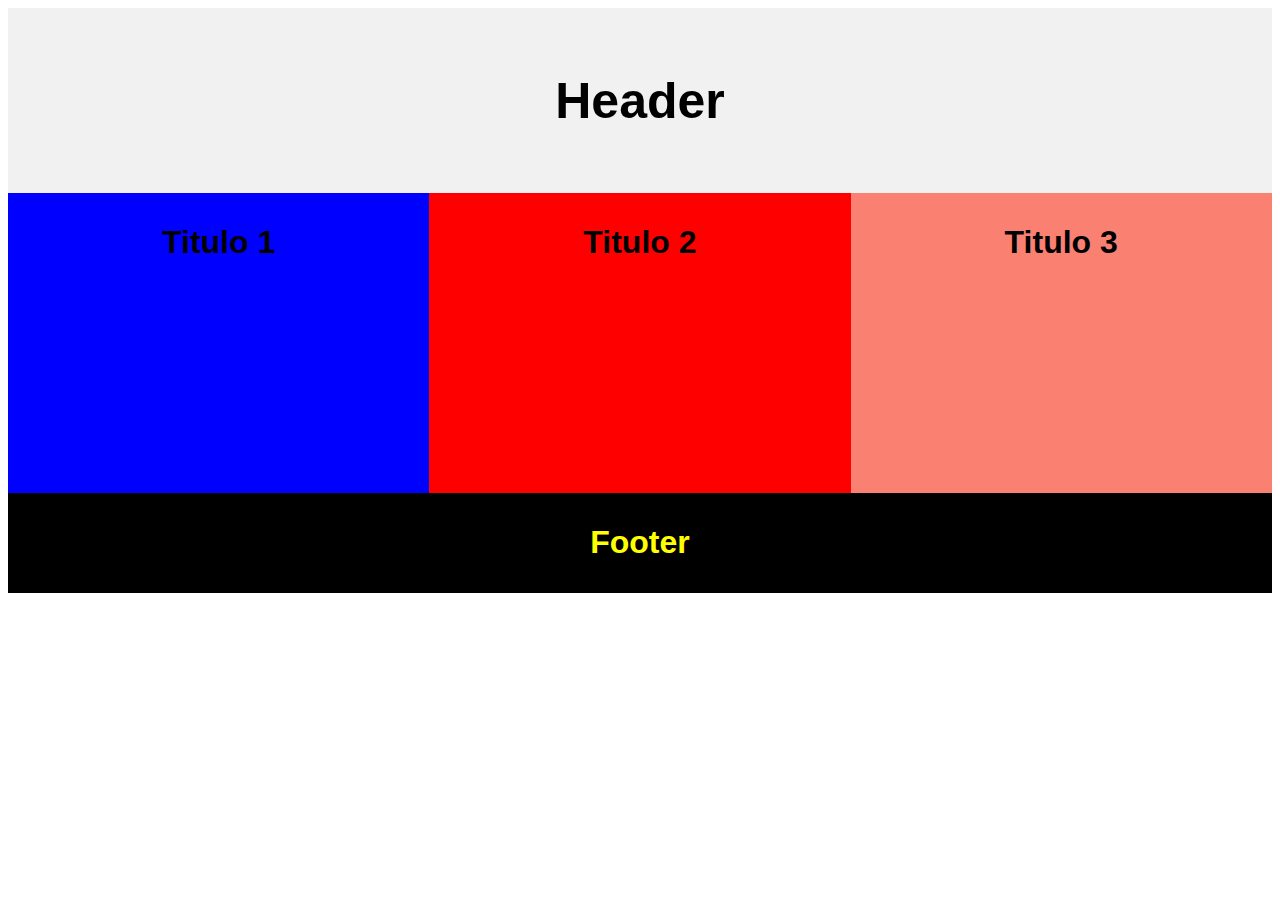
<file: html/index.html>
<!DOCTYPE html>
<html lang="en">

    <head>
        <meta charset="UTF-8">
        <meta
            name="viewport"
            content="width=device-width, initial-scale=1.0"
        >
        <meta
            http-equiv="X-UA-Compatible"
            content="ie=edge"
        >
        <link rel="stylesheet" href="../css/main.css">
        <title>Front</title>
    </head>

    <body>
        <div class="header">
            <h1>Header</h1>
        </div>

        <div class="row">
            <!-- Inicio de estructura -->
            <div class="column" style="background-color: blue">
                <h1>Titulo 1</h1>
            </div>
            <div class="column" style="background-color:red">
                <h1>Titulo 2</h1>
            </div>
            <div class="column" style="background-color: salmon">
                <h1>Titulo 3</h1>
            </div>
          
            <!-- Fin de estructura -->
        </div>

    </body>

    <footer class="footer">
        <h1 class="h1p">Footer</h1>
    </footer>

</html>
</file>
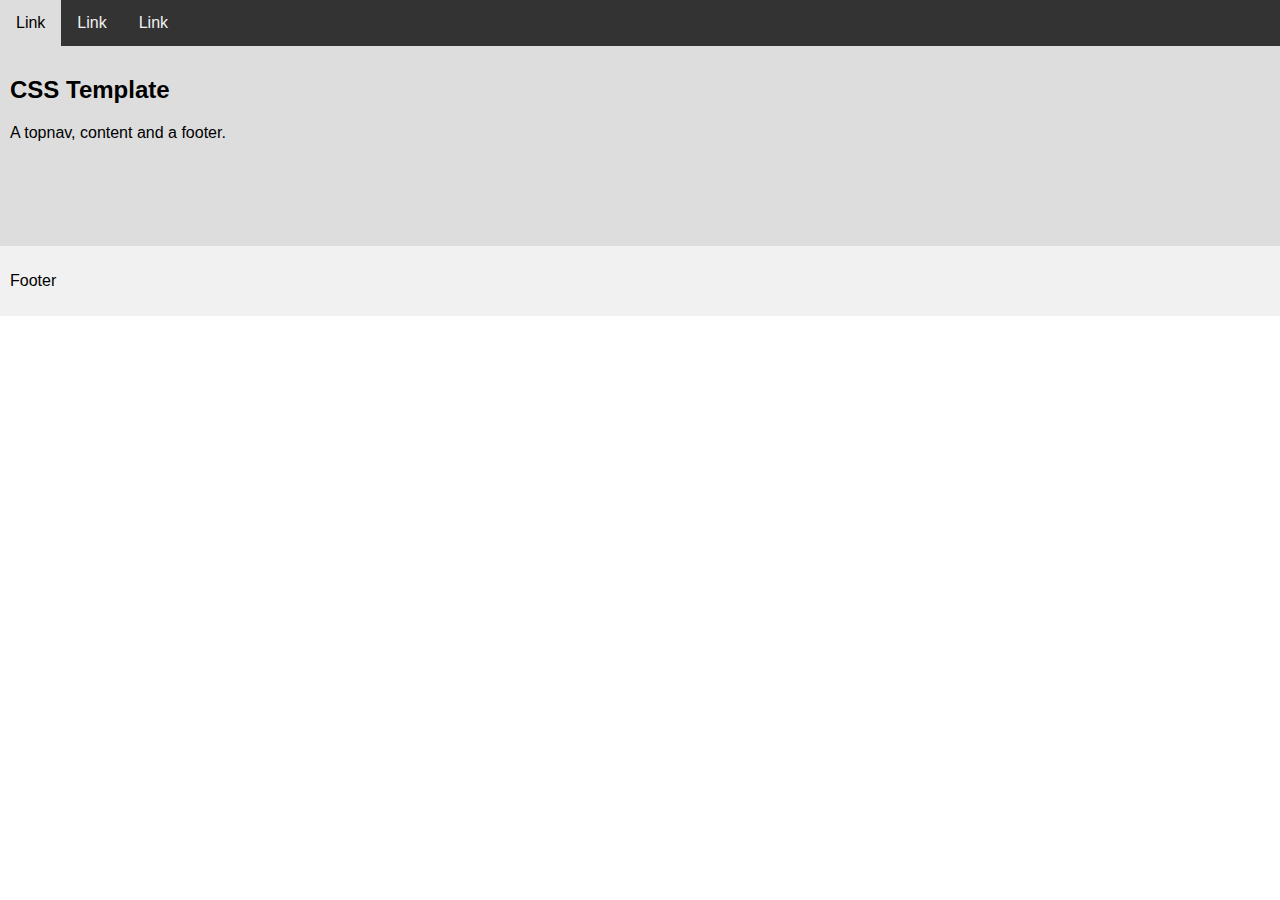
<file: html/index2.html>
<!DOCTYPE html>
<html lang="en">
<head>
<title>CSS Template</title>
<meta charset="utf-8">
<meta name="viewport" content="width=device-width, initial-scale=1">
<style>
* {
  box-sizing: border-box;
  font-family: Arial, Helvetica, sans-serif;
}

body {
  margin: 0;
  font-family: Arial, Helvetica, sans-serif;
}

/* Style the top navigation bar */
.topnav {
  overflow: hidden;
  background-color: #333;
}

/* Style the topnav links */
.topnav a {
  float: left;
  display: block;
  color: #f2f2f2;
  text-align: center;
  padding: 14px 16px;
  text-decoration: none;
}

/* Change color on hover */
.topnav a:hover {
  background-color: #ddd;
  color: black;
}

/* Style the content */
.content {
  background-color: #ddd;
  padding: 10px;
  height: 200px; /* Should be removed. Only for demonstration */
}

/* Style the footer */
.footer {
  background-color: #f1f1f1;
  padding: 10px;
}
</style>
</head>
<body>

<div class="topnav">
  <a href="#">Link</a>
  <a href="#">Link</a>
  <a href="#">Link</a>
</div>

<div class="content">
  <h2>CSS Template</h2>
  <p>A topnav, content and a footer.</p>
</div>

<div class="footer">
  <p>Footer</p>
</div>

</body>
</html>
</file>
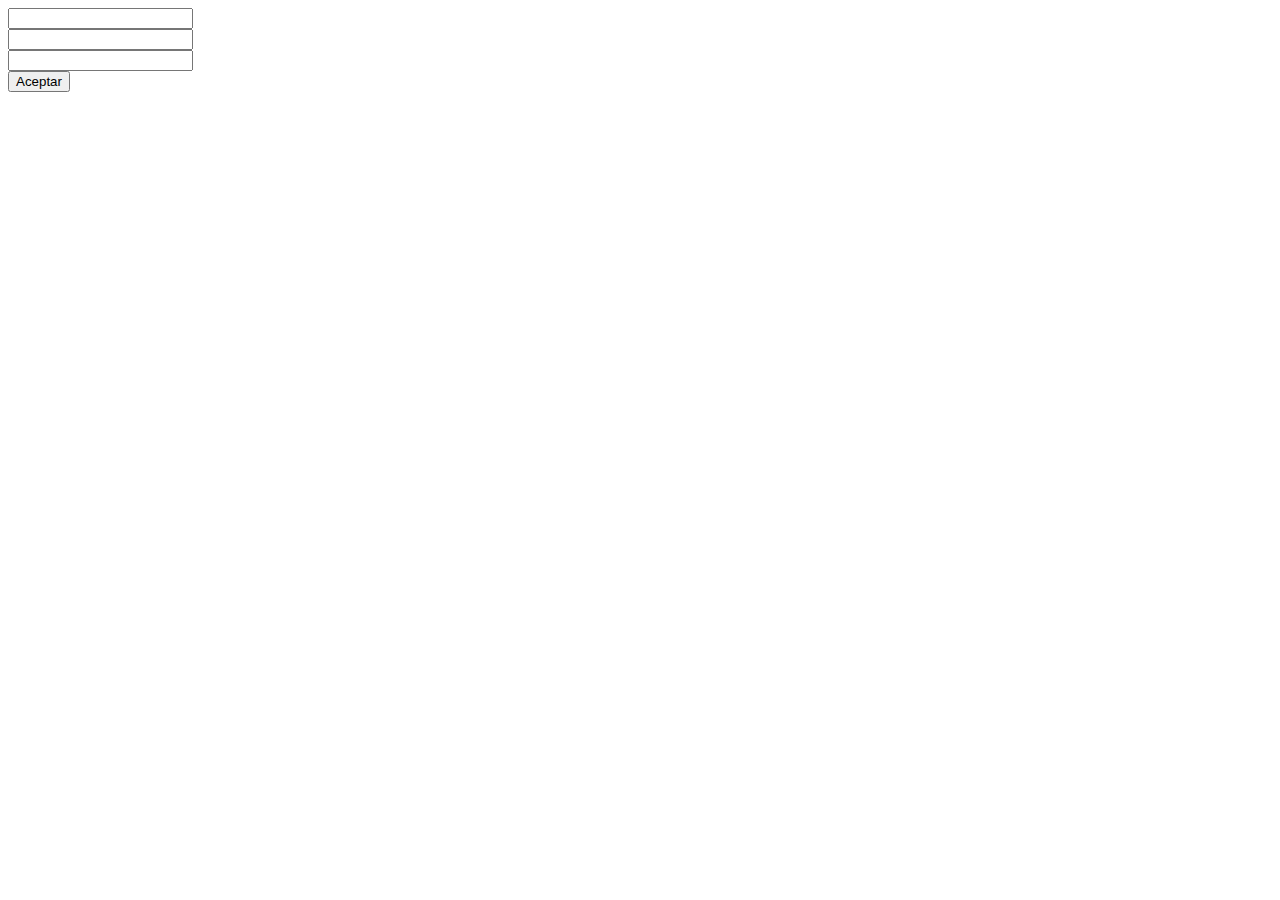
<file: html/landing.html>
<!DOCTYPE html>
<html lang="en">

<head>
    <meta charset="UTF-8">
    <meta name="viewport" content="width=device-width, initial-scale=1.0">
    <meta http-equiv="X-UA-Compatible" content="ie=edge">
    <title>Document</title>
</head>

<body>

    <div class="header_landing">

    </div>

    <div class="container_landing">
        <!-- <form action="" method="POST"> -->
        <input type="text" id="nombre">
        <br>
        <input type="password" id="password">
        <br>
        <input id="email">
        <br>

        <button onclick="call_nombre()">Aceptar</button>
        <!-- </form> -->
        <!-- <button onclick="call_nombre();"> Aceptar</button> -->

    </div>

    <div class="footer_landing">

    </div>

</body>
<script src="https://ajax.googleapis.com/ajax/libs/jquery/3.3.1/jquery.min.js"></script>

<script type="">
    var nombre;
    document.getElementById('nombre').required = true;
     
    function call_nombre() {
        nombre = document.getElementById('nombre').value;
        password = document.getElementById('password').value;
        email = document.getElementById('email').value;
        if(nombre.length == 0 || password.length == 0 || email.length == 0){
            
        }
        else{
            alert(nombre+"-"+password+"-"+email)
        }
    }
</script>

</html>
</file>
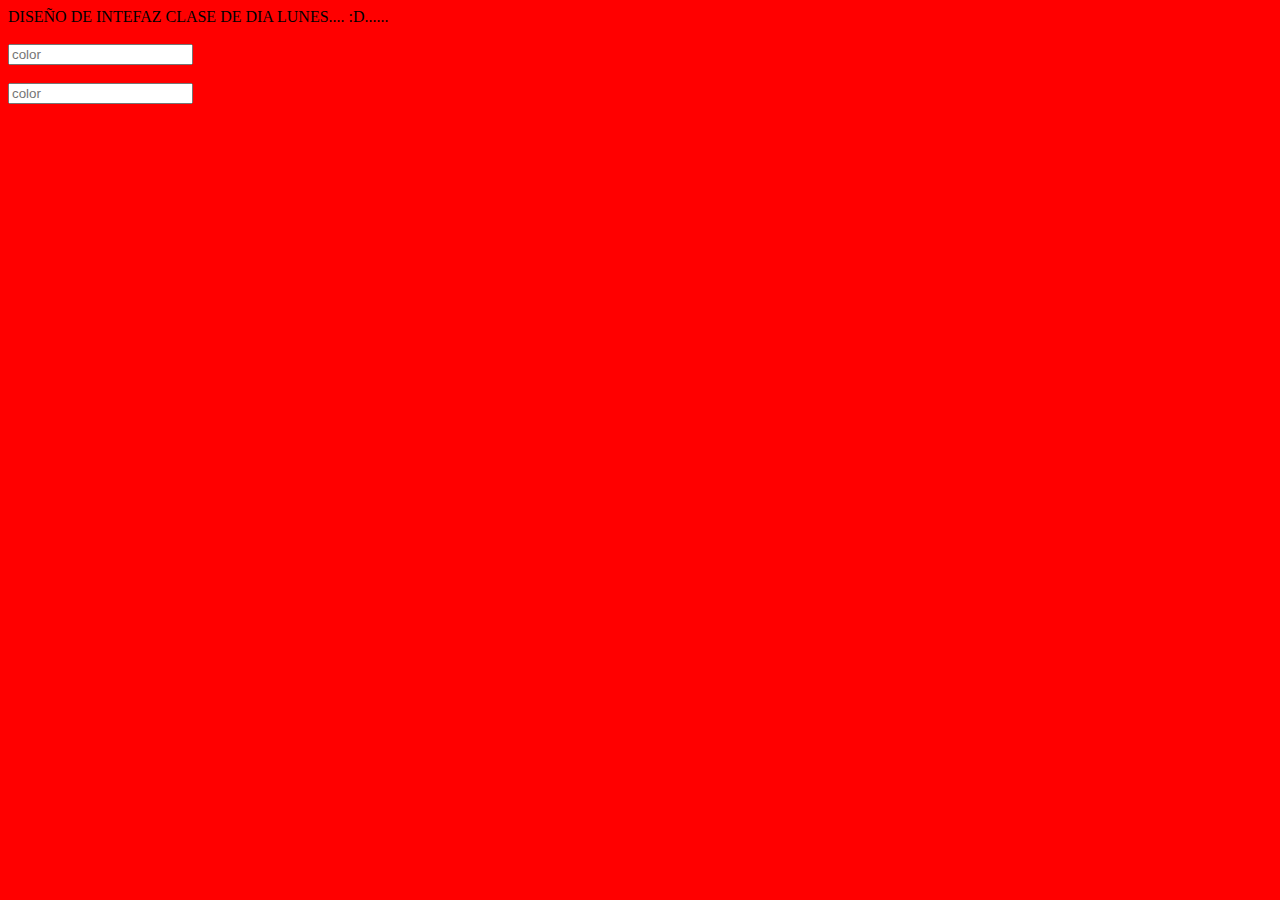
<file: html/media.html>
<!DOCTYPE html>
<html lang="en">
<head>
    <meta charset="UTF-8">
    <meta name="viewport" content="width=device-width, initial-scale=1.0">
    <meta http-equiv="X-UA-Compatible" content="ie=edge">
    <title>Document</title>
</head>
<style>

@media(min-width: 979px) and (min-height: 177px) {


    *{box-sizing: border-box}
    body{
     background-color: aqua;
 }


}


@media(min-width: 360px) and (min-height: 640px) {


*{box-sizing: border-box}
body{
 background-color: red;
}


}



/* @media(min-width: 500px) {
    *{box-sizing: border-box}
    body{
     background-color: brown;
 }

 .form-group{
     width: 100%;
     height: 100%;
     text-align: center;
 }

 .form-color{
     color: aqua !important;
 }
 .form-tamano{
     font-size: 8pt;
 }
} */

/* @media(min-width: 411px) and (min-height:731px){
    *{box-sizing: border-box}
    body{
     background-color: brown;
 }

 .form-group{
     width: 100%;
     height: 100%;
     text-align: left;
 }

 .form-color{
     color: blue !important;
 }

}

@media(min-width: 1024px) and (min-height:500px){
    *{box-sizing: border-box}
    body{
     background-color: brown;
 }

 .form-group{
     width: 100%;
     height: 100%;
     text-align: center;
 }

 .form-color{
     color: blue !important;
 }
}

@media(min-width: 800px) and (min-height:100px){
    *{box-sizing: border-box}
    body{
     background-color: brown;
 }

 .form-group{
     width: 100%;
     height: 100%;
     text-align: center;
 }

 .form-color{
     color: blue !important;
 }
} */
/* @media(min-width: 400px) and (min-height:150px) , (min-width: 400px) and (min-height:1px) {
    body{
     background-color: black;
 }
}

@media(min-width: 401px) and (min-height: 151px) {
    body{
     background-color: aqua;
 }
}

@media(min-width: 600px) and (min-height: 200px) {
    body{
     background-color:blue;
 }
}

@media(min-width: 1024px) and (min-height: 367px) , (min-width: 1000px) and (min-height: 250px){
    body{
     background-color:chocolate;
 }
} */
</style>
<body>
        <div class="form-group ">
                <Label class="form-tamano">DISEÑO DE INTEFAZ CLASE DE DIA LUNES.... :D......</Label>
            </div>
            <br>
    <div class="form-group ">
        <input type="text" placeholder="color" class="form-color">
    </div>
    <br>
    <div class="form-group ">
            <input type="text" placeholder="color" class="form-color">
        </div>
</body>
<script>
var width_t = screen.width;
var height_t = screen.height;

console.log(width_t + "--" + height_t)
</script>
</html>
</file>
<file: css/main.css>
body{
    font-family: 'Franklin Gothic Medium', 'Arial Narrow', Arial, sans-serif;
}

.h1p{
    color: yellow;
}

* {
    box-sizing: border-box;
}
.header {
    background-color: #f1f1f1;
    padding: 30px;
    text-align: center;
    font-size: 25px;
}

.column {
    float: left;
    width: 33.33%;
    padding: 10px;
    height: 300px;
    text-align: center;
} 

.row {
    content: "";
    display: table;
    clear: both;
    width: 100%;
}

.footer {
    background-color: black;
    padding: 10px;
    text-align: center;
}

@media (max-width: 600px){
    .column{
        width: 100%;
    }
}

.header_landing{
    background-color: white; 
}


.container_landing{
    background-color: white; 
}

.footer_landing{
    background-color: white; 
}
</file>
